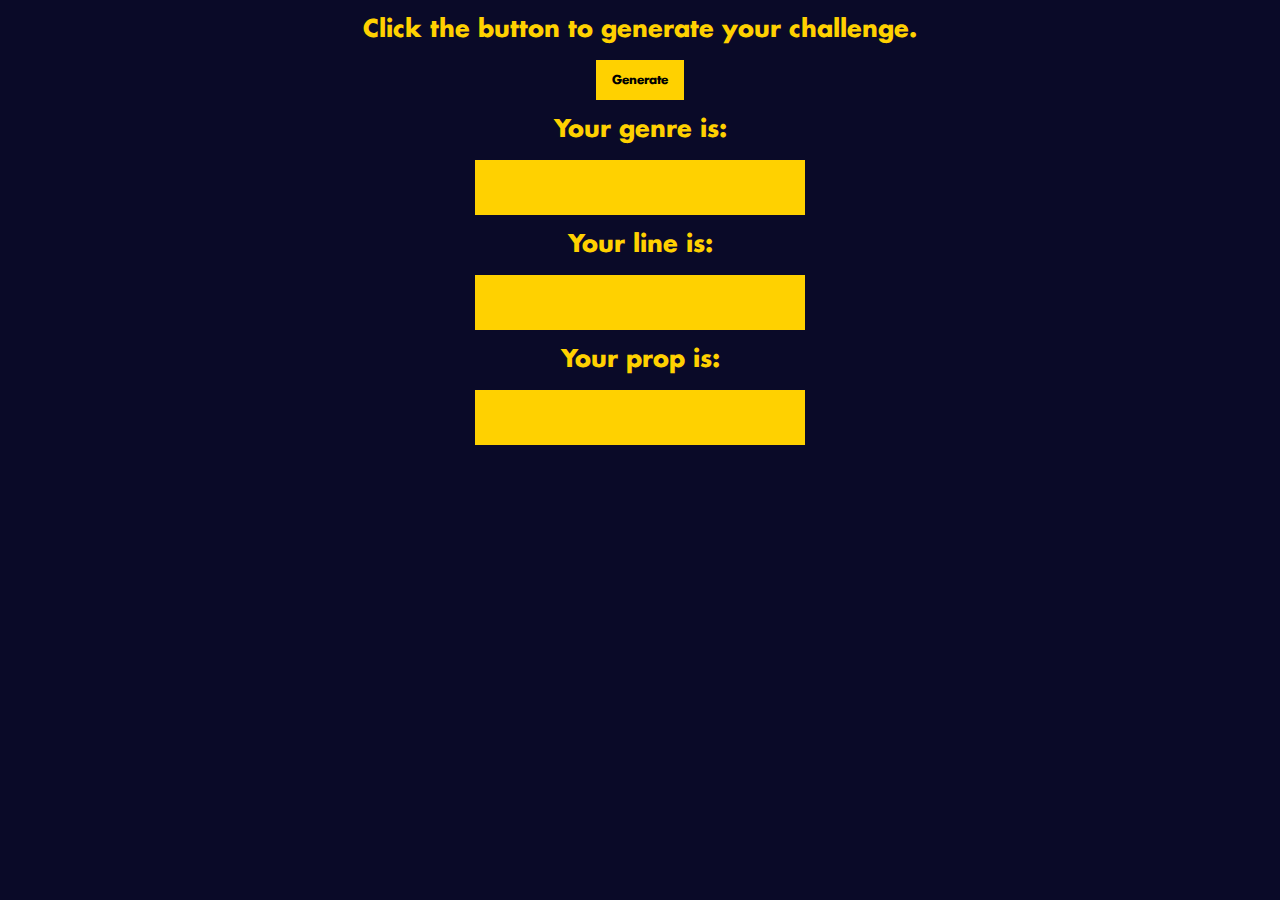
<file: index.html>
<!DOCTYPE html>
<html>

<head>
	<!-- <script src="scripts/admin.js"></script>
	<input type="button" class="admin" value="Enter Protected Area" onClick="passWord()"> -->
	<script src="scripts/main.js"></script>
	<script src="scripts/genre.js"></script>
	<script src="scripts/phrase.js"></script>
	<script src="scripts/prop.js"></script>
	<link rel="stylesheet" href="style.css">
	<title>48 Hour Film Challenge Generator</title>
</head>
	
<body class="center">
	
	<p class="center"><a>Click the button to generate your challenge.</a></p>
	<button class="button" onclick="generator()">Generate</button>
	
	<p class="center"><a>Your genre is:</a></p>
	<div class="gen">
		<p id="genre"></p>
	</div>
	
	<p class="center"><a>Your line is:</a></p>
	<div class="gen">
		<p id="phrase"></p>
	</div>
	
	<p class="center"><a>Your prop is:</a></p>
	<div class="gen">
		<p id="prop"></p>
	</div>
</body>
</html>
</file>
<file: style.css>
@font-face { font-family: Futura; src: url('Futura-Bold.otf'); }

body {
    background-color: #0A0A28;
}
p {
    color: black;
    font-size: 100%;
    font-family: Futura;
}

p a {
    color: #FFD100;
    font-size: 150%;
    font-family: Futura;
}

.center {
    text-align: center;
}

.button {
    background-color: #FFD100;
    border: none;
    color: black;
    padding: 13px 16px;
    margin: auto;
    text-align: center;
    text-decoration: none;
    font-size: 12px;
    font-family: Futura;
    cursor: pointer;
}

.admin {
    background-color: #FFD100;
    border: none;
    color: black;
    padding: 13px 16px;
    text-align: center;
    text-decoration: none;
    display: inline-block;
    font-size: 16px;
    font-family: Futura;
    margin: 4px 2px;
    cursor: pointer;
}

.gen {
    background-color: #FFD100;
    margin: auto;
    width: 300px;
    height: 25px;
    padding: 15px;
    text-align: center;
    line-height: 0px;
}
</file>
